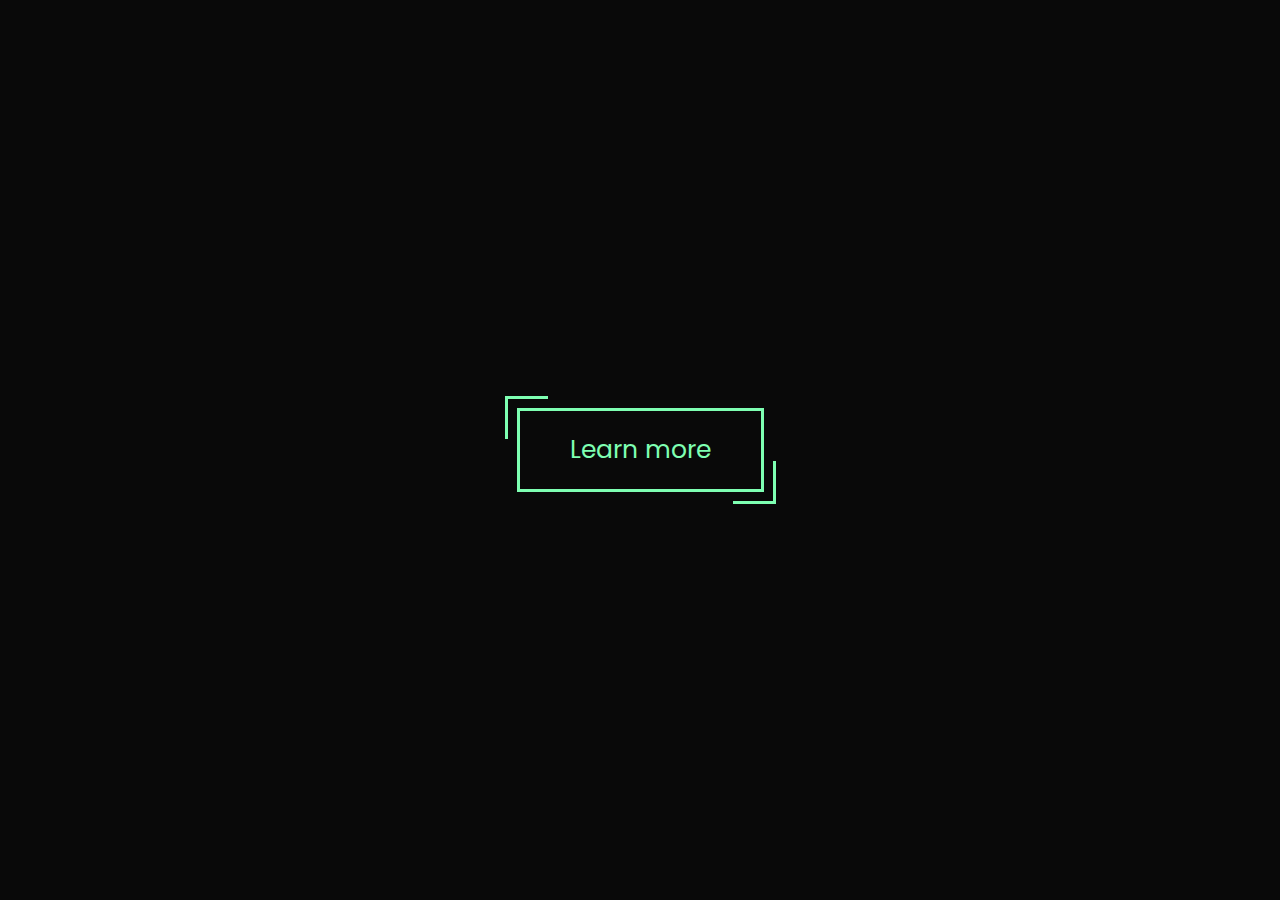
<file: HTML Y CSS/Buttons/01/index.html>
<!DOCTYPE html>
<html lang="en">

<head>
    <meta charset="UTF-8">
    <meta http-equiv="X-UA-Compatible" content="IE=edge">
    <meta name="viewport" content="width=device-width, initial-scale=1.0">
    <title>01</title>
    <link rel="stylesheet" href="./style.css">
</head>

<body>
    <a href="#" class="button">Learn more</a>
</body>

</html>
</file>
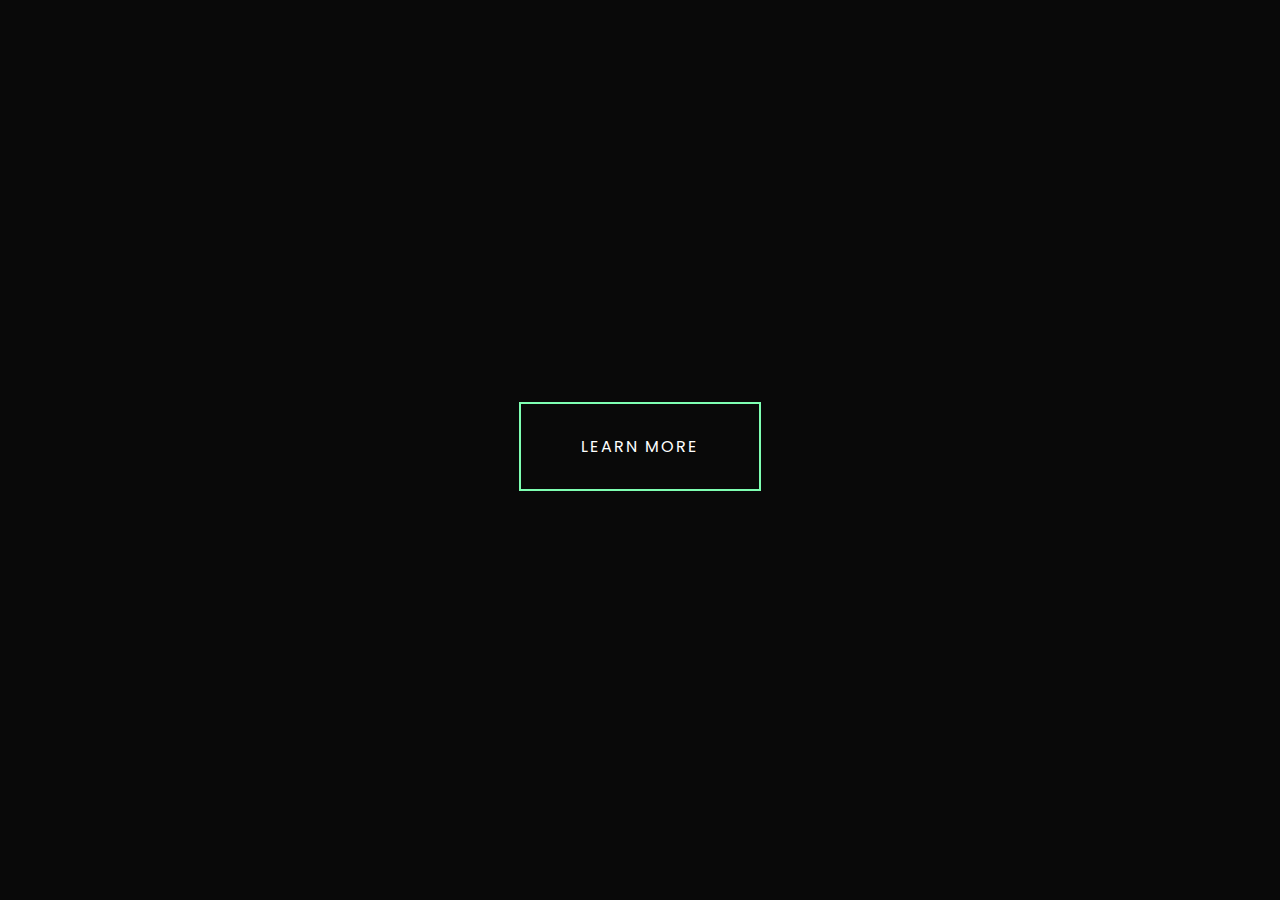
<file: HTML Y CSS/Buttons/02/index.html>
<!DOCTYPE html>
<html lang="en">

<head>
    <meta charset="UTF-8">
    <meta http-equiv="X-UA-Compatible" content="IE=edge">
    <meta name="viewport" content="width=device-width, initial-scale=1.0">
    <title>02</title>
    <link rel="stylesheet" href="./style.css">
</head>

<body>
    <div style="padding: 1rem;">
        <a href="#" class="button">Learn more</a>
    </div>
</body>

</html>
</file>
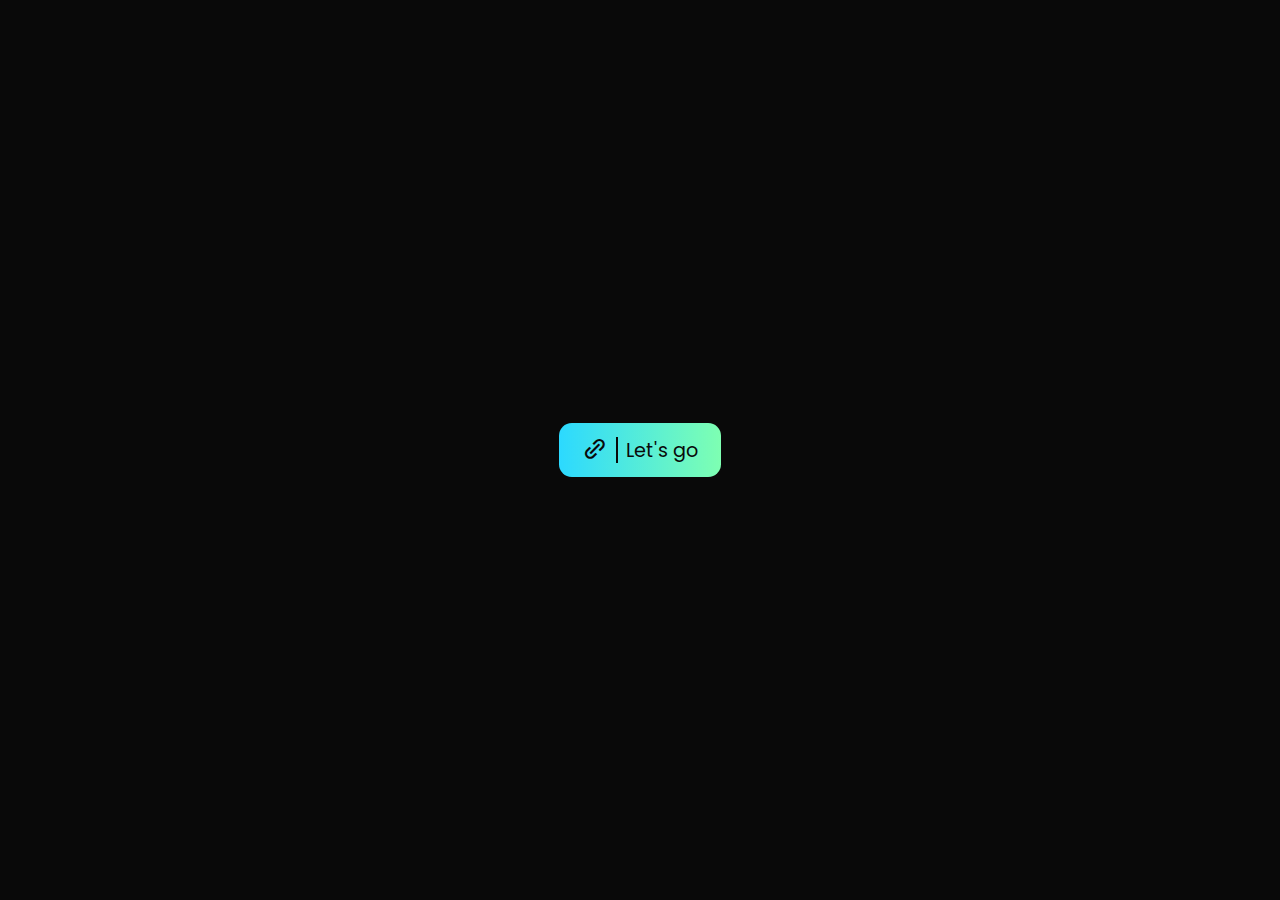
<file: HTML Y CSS/Buttons/05/index.html>
<!DOCTYPE html>
<html lang="en">
    <head>
        <meta charset="UTF-8" />
        <meta http-equiv="X-UA-Compatible" content="IE=edge" />
        <meta name="viewport" content="width=device-width, initial-scale=1.0" />
        <title>05</title>
        <link rel="stylesheet" href="https://unpkg.com/boxicons@latest/css/boxicons.min.css" />
        <link rel="stylesheet" href="./style.css" />
    </head>

    <body>
        <a href="#" class="button">
            <span class="button-icon">
                <i class="bx bx-link-alt"></i>
            </span>
            Let's go
        </a>
    </body>
</html>
</file>
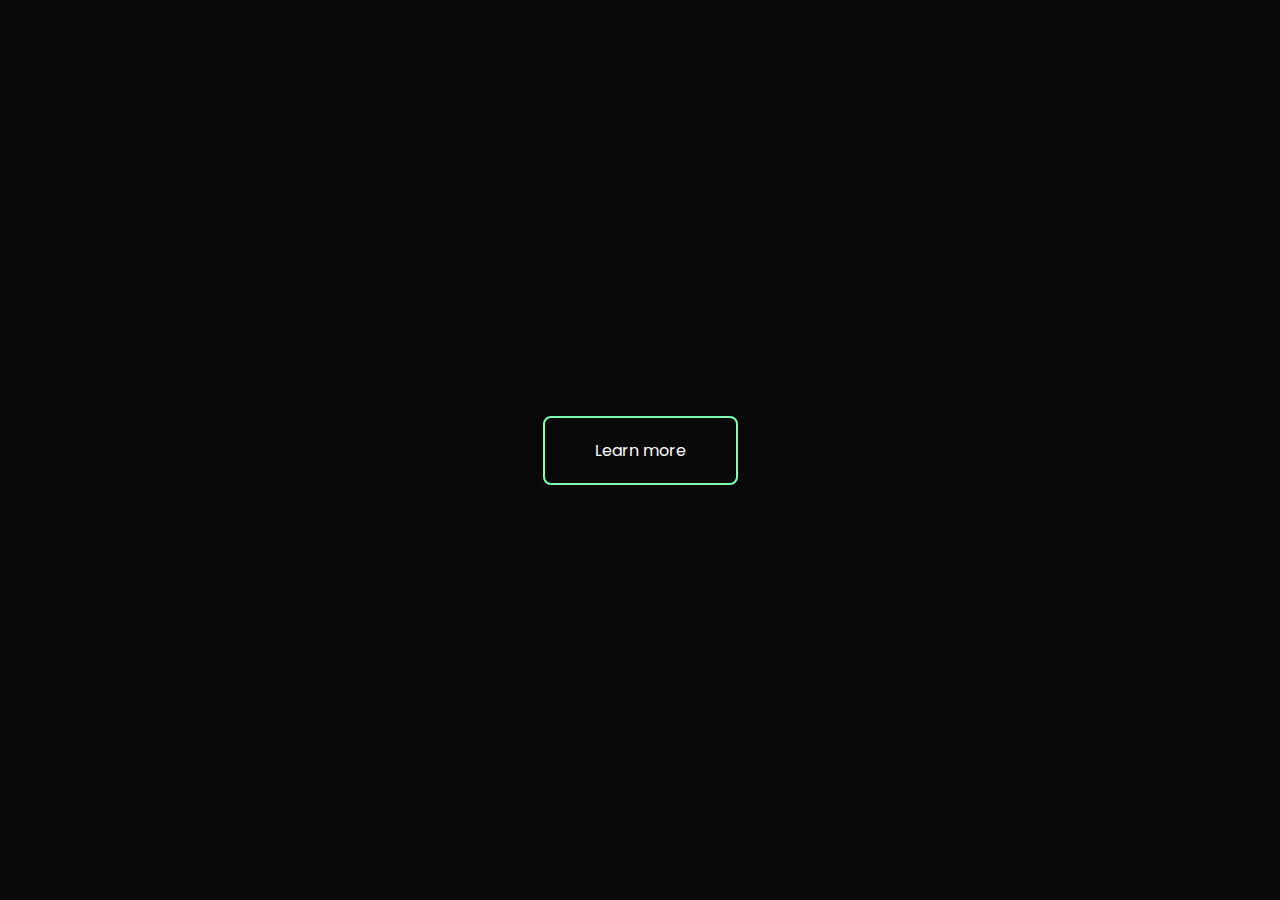
<file: HTML Y CSS/Buttons/06/index.html>
<!DOCTYPE html>
<html lang="en">
    <head>
        <meta charset="UTF-8" />
        <meta http-equiv="X-UA-Compatible" content="IE=edge" />
        <meta name="viewport" content="width=device-width, initial-scale=1.0" />
        <title>06</title>
        <link
            rel="stylesheet"
            href="https://unpkg.com/boxicons@latest/css/boxicons.min.css"
        />
        <link rel="stylesheet" href="./style.css" />
    </head>
    <body>
        <a href="#" class="button">Learn more</a>
    </body>
</html>
</file>
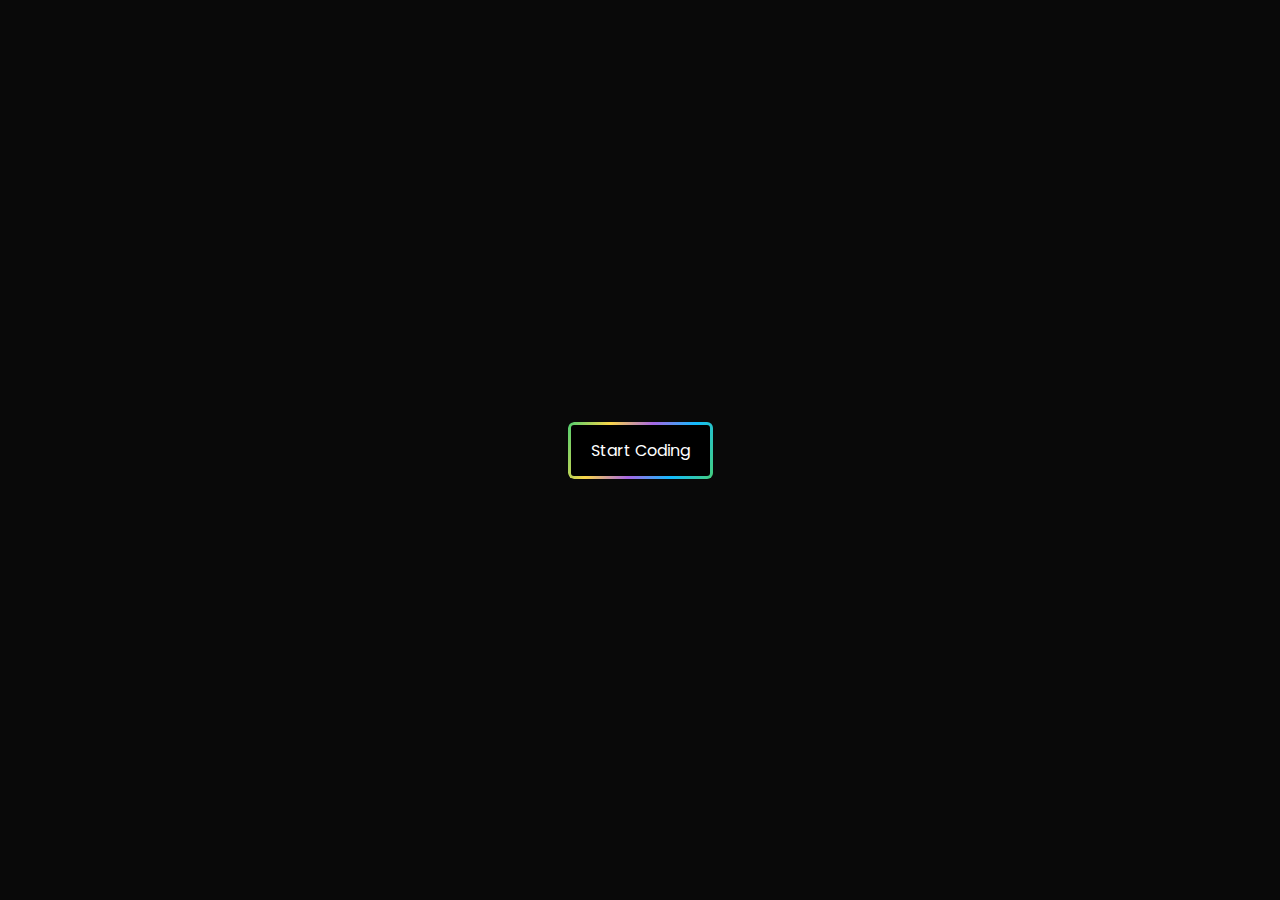
<file: HTML Y CSS/Buttons/07/index.html>
<!DOCTYPE html>
<html lang="en">
	<head>
		<meta charset="UTF-8" />
		<meta http-equiv="X-UA-Compatible" content="IE=edge" />
		<meta name="viewport" content="width=device-width, initial-scale=1.0" />
		<title>07</title>
		<link
			rel="stylesheet"
			href="https://unpkg.com/boxicons@latest/css/boxicons.min.css"
		/>
		<link rel="stylesheet" href="./style.css" />
	</head>
	<body>
		<a href="#" class="button">
			<span>Start Coding</span>
		</a>
	</body>
</html>
</file>
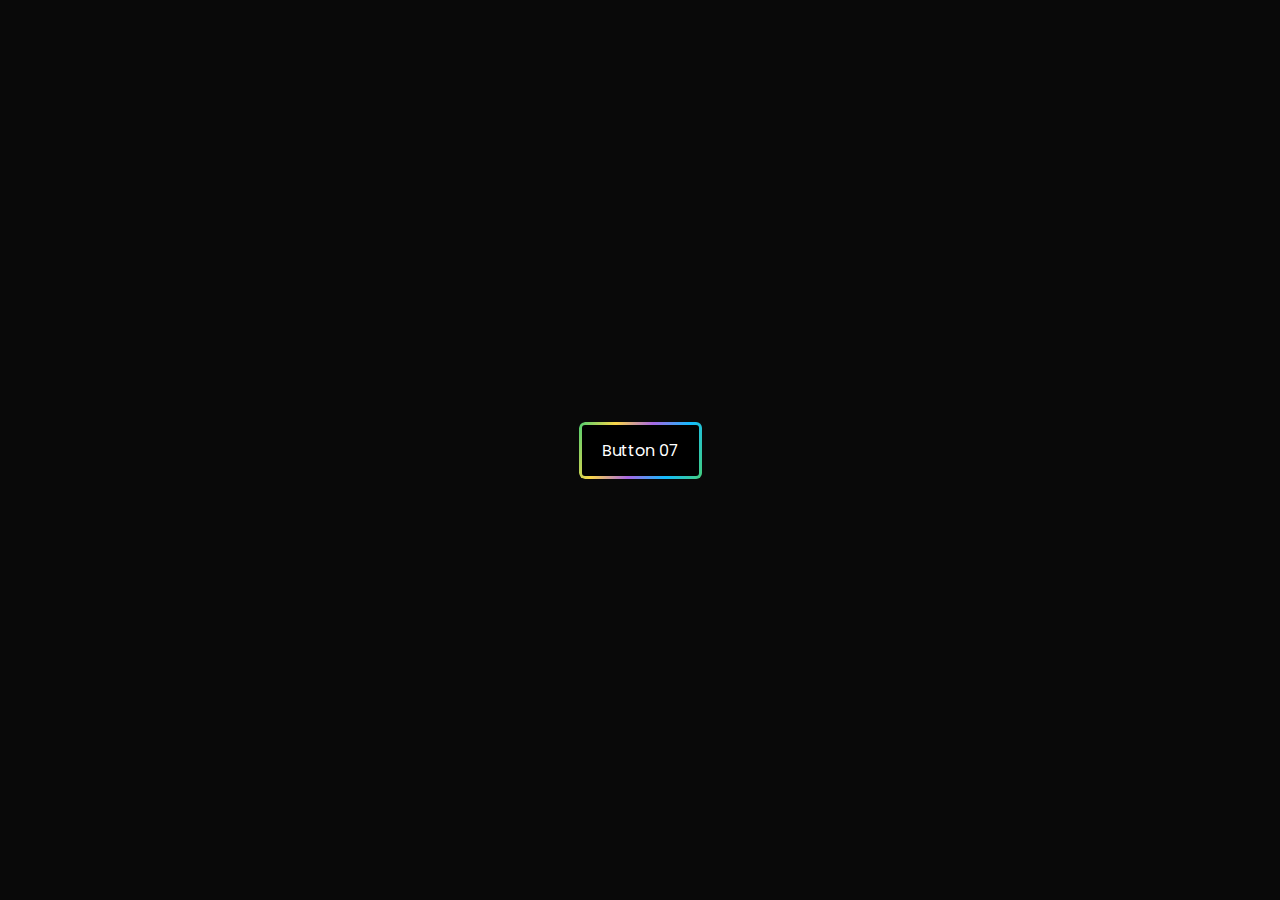
<file: HTML Y CSS/Buttons/Button 07/index.html>
<!DOCTYPE html>
<html lang="en">
	<head>
		<meta charset="UTF-8" />
		<meta http-equiv="X-UA-Compatible" content="IE=edge" />
		<meta name="viewport" content="width=device-width, initial-scale=1.0" />
		<title>07</title>
		<link
			rel="stylesheet"
			href="https://unpkg.com/boxicons@latest/css/boxicons.min.css"
		/>
		<link rel="stylesheet" href="./style.css" />
	</head>
	<body>
		<a href="#" class="button">
			<span>Button 07</span>
		</a>
	</body>
</html>
</file>
<file: HTML Y CSS/Buttons/01/style.css>
/* Import font */
@import url('https://fonts.googleapis.com/css2?family=Poppins&display=swap');

/* General styles */
* {
    margin: 0;
    padding: 0;
    box-sizing: border-box;
}

body {
    font-family: 'Poppins', sans-serif;
    background-color: #090909;
    height: 100vh;
    display: grid;
    place-items: center;
}

/* General styles end */

.button {
    --color: #7EFFB2;
    position: relative;
    display: inline-block;
    text-decoration: none;
    font-size: 25px;
    color: var(--color);
    padding: 20px 50px;
    border: 3px solid var(--color);
}

.button::before,
.button::after {
    content: '';
    position: absolute;
    width: 40px;
    height: 40px;
    border: inherit;
    transition: width .25s .15s, height .25s;
}

.button::before {
    top: -15px;
    left: -15px;
    border-width: 3px 0 0 3px;
}

.button::after {
    bottom: -15px;
    right: -15px;
    border-width: 0 3px 3px 0;
}

.button:hover::before,
.button:hover::after {
    width: calc(100% + 27px);
    height: calc(100% + 27px);
}
</file>
<file: HTML Y CSS/Buttons/02/style.css>
/* Import font */
@import url('https://fonts.googleapis.com/css2?family=Poppins&display=swap');

/* General styles */
* {
    margin: 0;
    padding: 0;
    box-sizing: border-box;
}

body {
    font-family: 'Poppins', sans-serif;
    background-color: #090909;
    height: 100vh;
    display: grid;
    place-items: center;
}

/* General styles end */

.button {
    position: relative;
    display: inline-block;
    text-decoration: none;
    text-transform: uppercase;
    letter-spacing: 2px;
    color: #fff;
    outline: 2px solid #7EFFB2;
    padding: 30px 60px;
    overflow: hidden;
    transition: color 1s;
}

.button:hover {
    color: #090909;
}

.button::before {
    content: '';
    position: absolute;
    top: 0;
    left: -50px;
    z-index: -1;
    width: 150%;
    height: 100%;
    background-color: #7EFFB2;
    transform: scaleX(0) skewX(35deg);
    transform-origin: left;
    transition: transform 1s;
}

.button:hover::before {
    transform: scaleX(1) skewX(35deg);
}
</file>
<file: HTML Y CSS/Buttons/05/style.css>
/* Import font */
@import url("https://fonts.googleapis.com/css2?family=Poppins&display=swap");

/* General styles */
* {
    margin: 0;
    padding: 0;
    box-sizing: border-box;
}

body {
    font-family: "Poppins", sans-serif;
    background-color: #090909;
    height: 100vh;
    display: grid;
    place-items: center;
}

/* General styles end */
.button {
    position: relative;
    display: inline-flex;
    align-items: center;
    gap: 0.5rem;
    text-decoration: none;
    background-color: #7effb2;
    background-image: linear-gradient(90deg, #2cd9ff, #7effb2);
    color: #090909;
    font-size: 1.2rem;
    padding: 0.8rem 1.4rem;
    border-radius: 0.8rem;
    isolation: isolate;
}
.button::before {
    content: "";
    position: absolute;
    inset: 0;
    z-index: -1;
    background-image: linear-gradient(90deg, #7effb2, #2cd9ff);
    border-radius: inherit;
    opacity: 0;
    transition: opacity 1s;
}
.button:hover::before {
    opacity: 1;
}
.button-icon {
    display: inline-flex;
    font-size: 1.6rem;
    padding-right: 0.5rem;
    border-right: 2px solid #090909;
}
.button-icon i {
    margin-block: auto;
}
</file>
<file: HTML Y CSS/Buttons/06/style.css>
/* Import font */
@import url('https://fonts.googleapis.com/css2?family=Poppins&display=swap');

/* General styles */
* {
    margin: 0;
    padding: 0;
    box-sizing: border-box;
}

body {
    font-family: 'Poppins', sans-serif;
    background-color: #090909;
    height: 100vh;
    display: grid;
    place-items: center;
}

/* General styles end */
.button {
    display: inline-block;
    text-decoration: none;
    color: #fff;
    padding: 20px 50px;
    border: 2px solid #7effb2;
    border-radius: 8px;
}
@keyframes pulse {
    from {
        box-shadow: 0 0 25px #7effb2, 0 0 50px #2cd9ff;
    }
}
.button:focus {
    animation: pulse 0.5s ease-in-out;
}
</file>
<file: HTML Y CSS/Buttons/07/style.css>
/* Import font */
@import url('https://fonts.googleapis.com/css2?family=Poppins&display=swap');

/* General styles */
* {
    margin: 0;
    padding: 0;
    box-sizing: border-box;
}

body {
    font-family: 'Poppins', sans-serif;
    background-color: #090909;
    height: 100vh;
    display: grid;
    place-items: center;
}

/* General styles end */
.button {
    position: relative;
    display: inline-block;
    text-decoration: none;
    color: #fff;
    padding: 3px;
    border-radius: 6px;
    overflow: hidden;
}
.button::before {
    content: "";
    position: absolute;
    top: 0;
    left: 0;
    width: 200%;
    height: 100%;
    background: 
        linear-gradient(115deg,
        #4fcf70, #fad648, 
        #a767e5,#12bcfe, 
        #44ce7b);
    background-size: 50% 100%;
    border-radius: inherit;
}
.button:hover::before {
    animation: 
        animate_border .75s
        linear infinite;
}

.button span {
    position: relative;
    z-index: 2;
    display: block;
    background-color: #000;
    padding: 13px 20px;
    border-radius: 3px;
}
@keyframes animate_border {
    to {
        transform: translateX(-50%)
    }
}
</file>
<file: HTML Y CSS/Buttons/Button 07/style.css>
/* Import font */
@import url('https://fonts.googleapis.com/css2?family=Poppins&display=swap');

/* General styles */
* {
    margin: 0;
    padding: 0;
    box-sizing: border-box;
}

body {
    font-family: 'Poppins', sans-serif;
    background-color: #090909;
    height: 100vh;
    display: grid;
    place-items: center;
}

/* General styles end */
.button {
    position: relative;
    display: inline-block;
    text-decoration: none;
    color: #fff;
    padding: 3px;
    border-radius: 6px;
    overflow: hidden;
}
.button::before {
    content: "";
    position: absolute;
    top: 0;
    left: 0;
    width: 200%;
    height: 100%;
    background: 
        linear-gradient(115deg,
        #4fcf70, #fad648, 
        #a767e5,#12bcfe, 
        #44ce7b);
    background-size: 50% 100%;
    border-radius: inherit;
}
.button:hover::before {
    animation: 
        animate_border .75s
        linear infinite;
}

.button span {
    position: relative;
    z-index: 2;
    display: block;
    background-color: #000;
    padding: 13px 20px;
    border-radius: 3px;
}
@keyframes animate_border {
    to {
        transform: translateX(-50%)
    }
}
</file>
